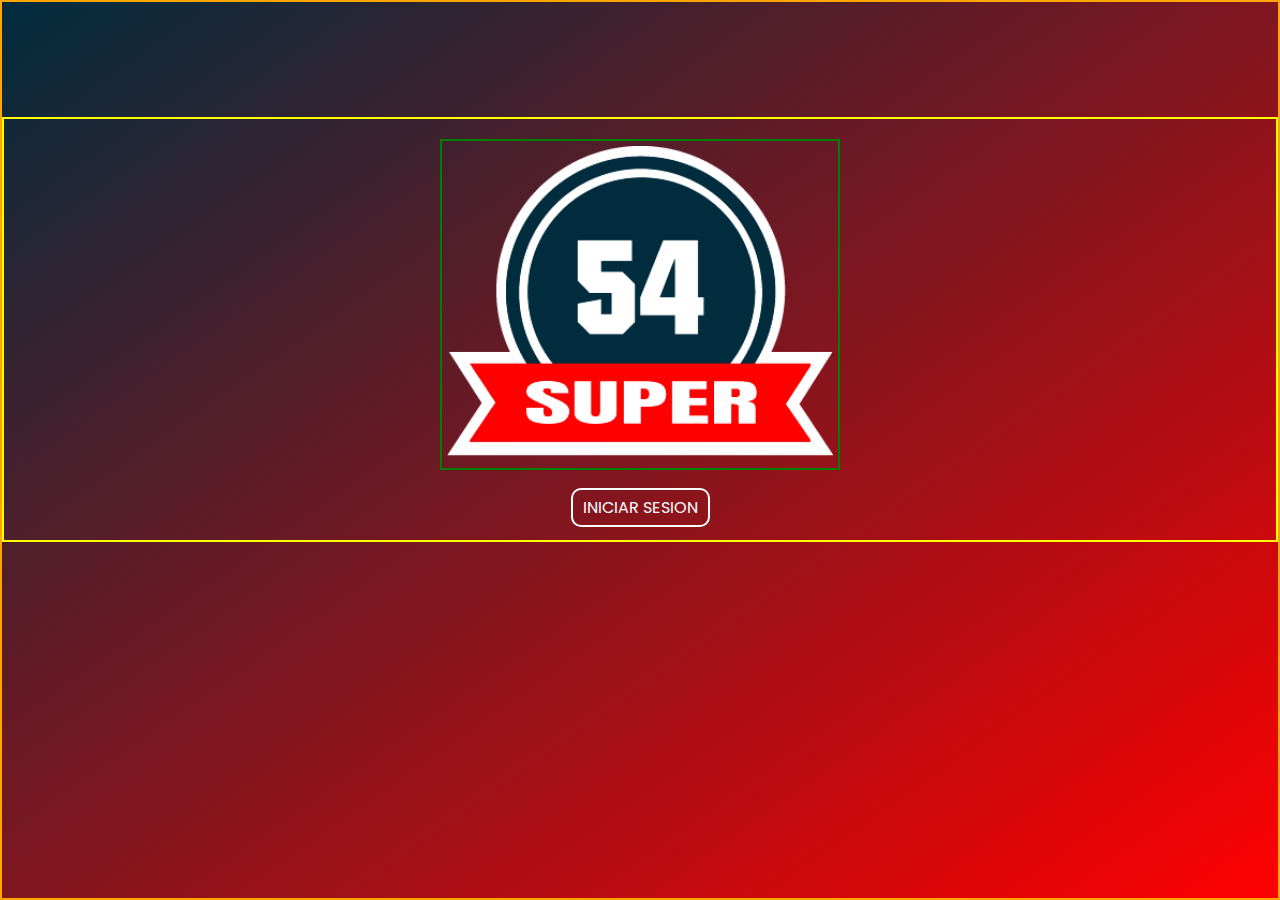
<file: index.html>
<!DOCTYPE html>
<html lang="en">
<head>
    <meta charset="UTF-8">
    <meta http-equiv="X-UA-Compatible" content="IE=edge">
    <meta name="viewport" content="width=device-width, initial-scale=1.0">
    <title> SUPER 54 </title>
    <link rel="stylesheet" href="css/estilo_index.css">

</head>
<body>
    
    <div class="container">
        <div class="container_center">
            <div class="container_img">
                <img src="img/Super54.png" alt="logo">
            </div>
            <br>
            <a href="login.html"> iniciar sesion </a>
        </div>
    </div>

</body>
</html>
</file>
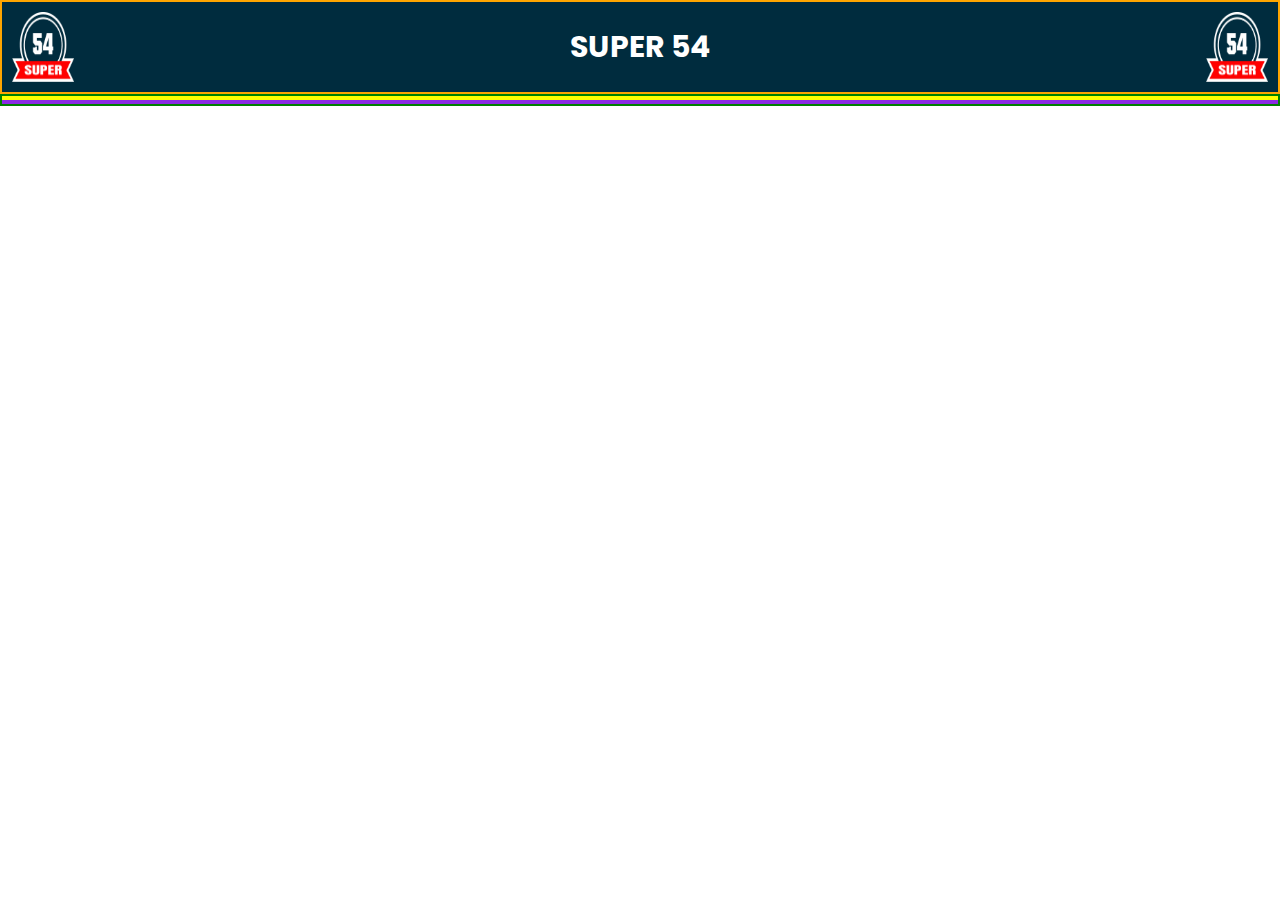
<file: principal_admi.html>
<!DOCTYPE html>
<html lang="en">
<head>
    <meta charset="UTF-8">
    <meta http-equiv="X-UA-Compatible" content="IE=edge">
    <meta name="viewport" content="width=device-width, initial-scale=1.0">
    <title> BIENVENIDA </title>
    <link rel="stylesheet" href="css/estilo_admi.css">
</head>
<body>
    
    <!-- Primer Parte -->
    <div class="contenedor_a">
        <div class="contenedor_img">
            <img src="/img/Super54.png" alt="logo">
        </div>
        <div class="contenedor_titulo">
            <h1> super 54 </h1>
        </div>
        <div class="contenedor_img">
            <img src="/img/Super54.png" alt="logo">
        </div>
    </div>
    <!-- Segunda Parte -->
    <div class="contenedor_b">
        <div class="contenedor_d">

        </div>
        <div class="contenedor_i">

        </div>
    </div>

</body>
</html>
</file>
<file: css/estilo_index.css>
@import url('https://fonts.googleapis.com/css2?family=Poppins:wght@400;600&display=swap');

* {
    box-sizing: border-box;
    margin: 0;
    padding: 0;
}

body {
    font-family: 'Poppins', sans-serif;
    height: 100vh;
    display: flex;
    align-items: center;
    justify-content: center;
    background: linear-gradient(to bottom right, #002c3e, #ff0000);
}

.container {
    border: 2px orange solid;
    /* padding: 5px; */
    width: 100%;
    height: 100%;
}
/* Contenedor Centrado */
.container_center {
    border: 2px yellow solid;
    text-align: center;
    margin: 115px auto;
    padding: 20px;
}
/* Contenedor Imagen */
.container_center img {
    width: 100%;
    height: 100%;
    /* Animación de imagen */
    animation-name: girar;
    animation-duration: 20s;
    animation-iteration-count: infinite;
    animation-timing-function: linear;
    display: inline-block;
}

.container_img {
    border: 2px green solid;
    max-width: 400px;
    padding: 5px;
    margin: auto;
}
/* Rota La Imagen */
@keyframes girar {
    from {
        transform: rotateY(0deg);
    } to {
        transform: rotateY(360deg);
    }
}

a {
    border: 2px white solid;
    text-transform: uppercase;
    text-decoration: none;
    border-radius: 10px;
    color: white;
    padding-bottom: 6px;
    padding-right: 10px;
    padding-left: 10px;
    padding-top: 6px;
}

a:hover {
    border: 2px white solid;
    background: #002c3e;
    color: white;
}
</file>
<file: css/estilo_admi.css>
@import url('https://fonts.googleapis.com/css2?family=Poppins:wght@400;600&display=swap');

* {
    box-sizing: border-box;
    margin: 0;
    padding: 0;
}

body {
    font-family: 'Poppins', sans-serif;
    font-size: 15px;
    color: #333;
    line-height: 24px;
}

/* Inicio del Contenedor A */
.contenedor_a {
    border: 2px orange solid;
    padding: 5px;
    width: 100%;
    height: 100%;
    /* Permite que dos contenedores queden a un lado */
    display: inline-flex;
    background: #002c3e;
}

.contenedor_img {
    /* border: 2px #002c3e solid; */
    width: 80px;
    height: 80px;
    padding: 5px;
    /* background: #002c3e; */
}

.contenedor_a img {
    width: 100%;
    height: 100%;
    /* Animar logo */
    animation-name: girar;
    animation-duration: 20s;
    animation-iteration-count: infinite;
    animation-timing-function: linear;
    display: inline-block;
}

@keyframes girar {
    from {
        transform: rotateY(0deg);
    } to {
        transform: rotateY(360deg);
    }
}

.contenedor_titulo {
    /* border: 2px #002c3e solid; */
    /* background: #002c3e; */
    text-transform: uppercase; /*Pone las letras en mayusculas*/
    width: 100%;
    height: 80px;
    color: #fff;
    /* Pone centrado el texto en el contenedor */
    display: flex;
    align-items: center;
    justify-content: center;
}
/* Fin del Contenedor B */
.contenedor_b {
    border: 2px green solid;
    width: 100%;
    height: 100%;
}

.contenedor_d {
    border: 2px yellow solid;
}

.contenedor_i {
    border: 2px blueviolet solid;
}
</file>
